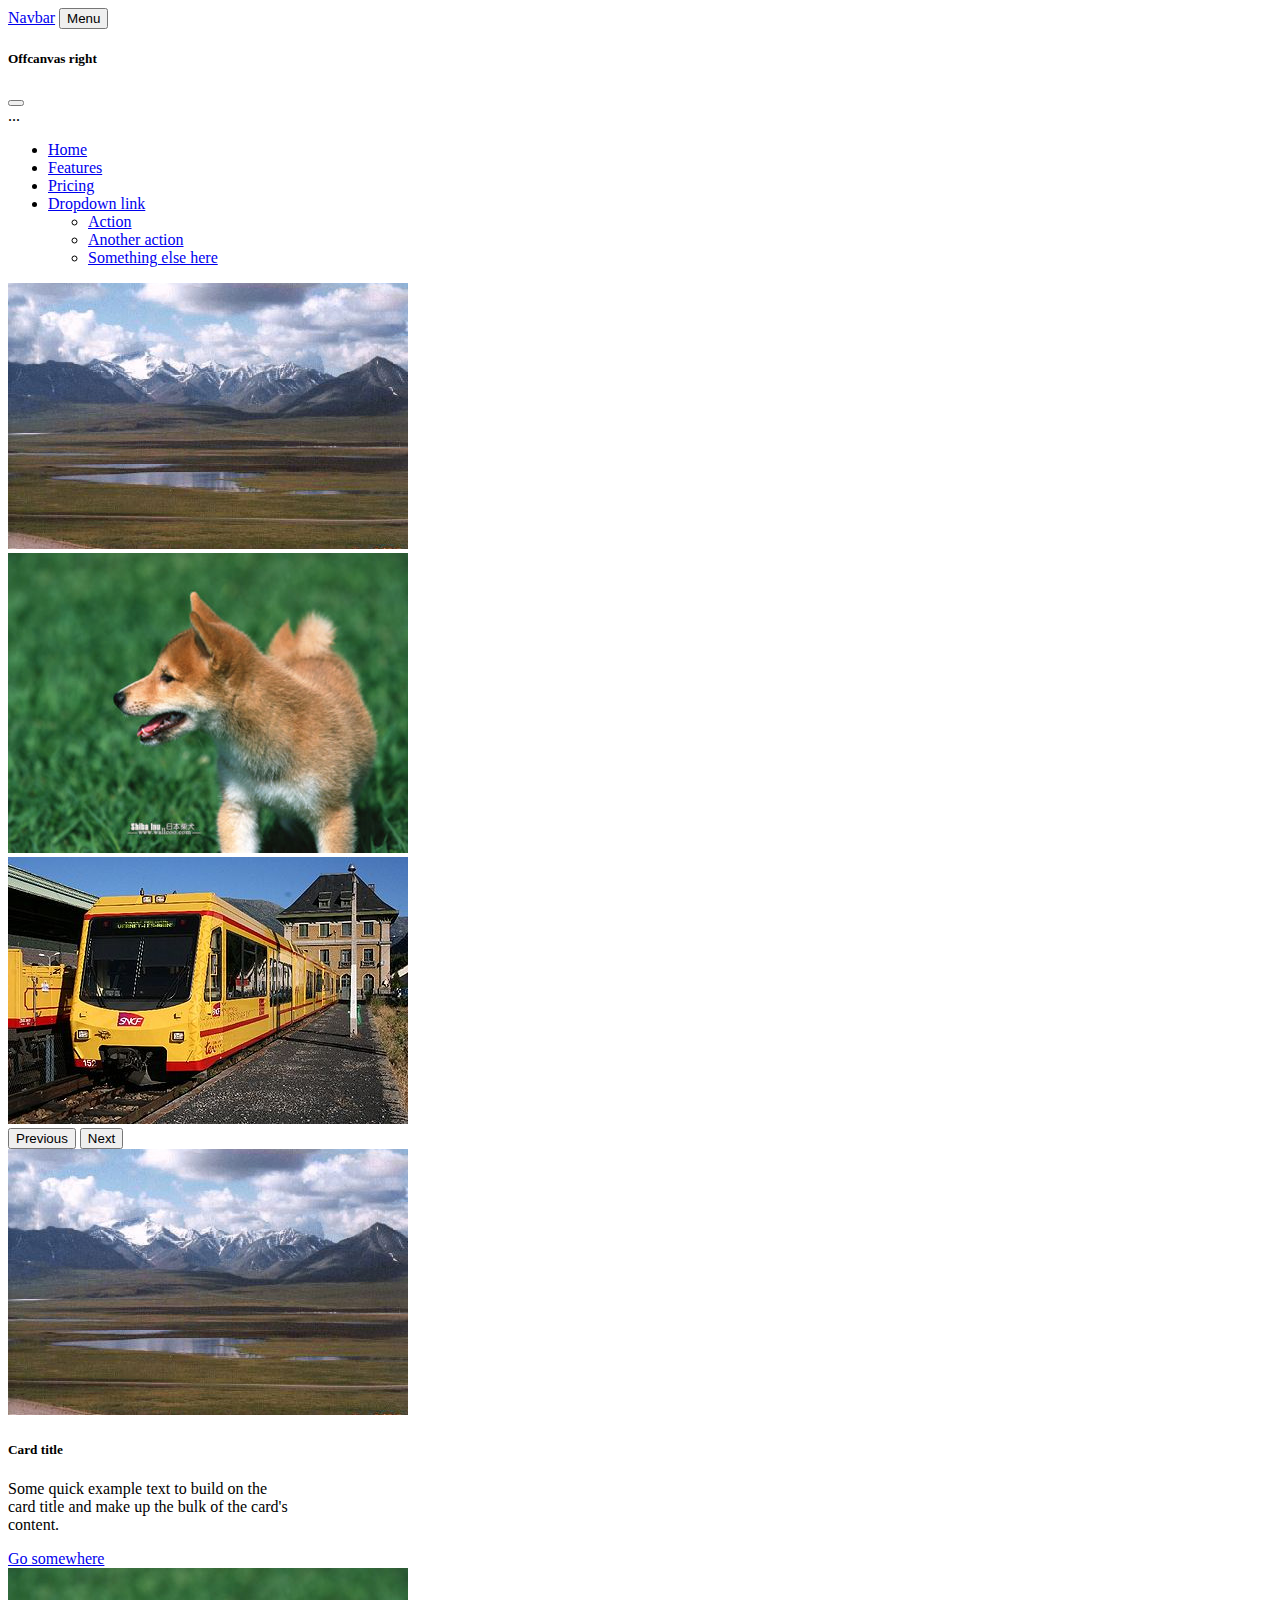
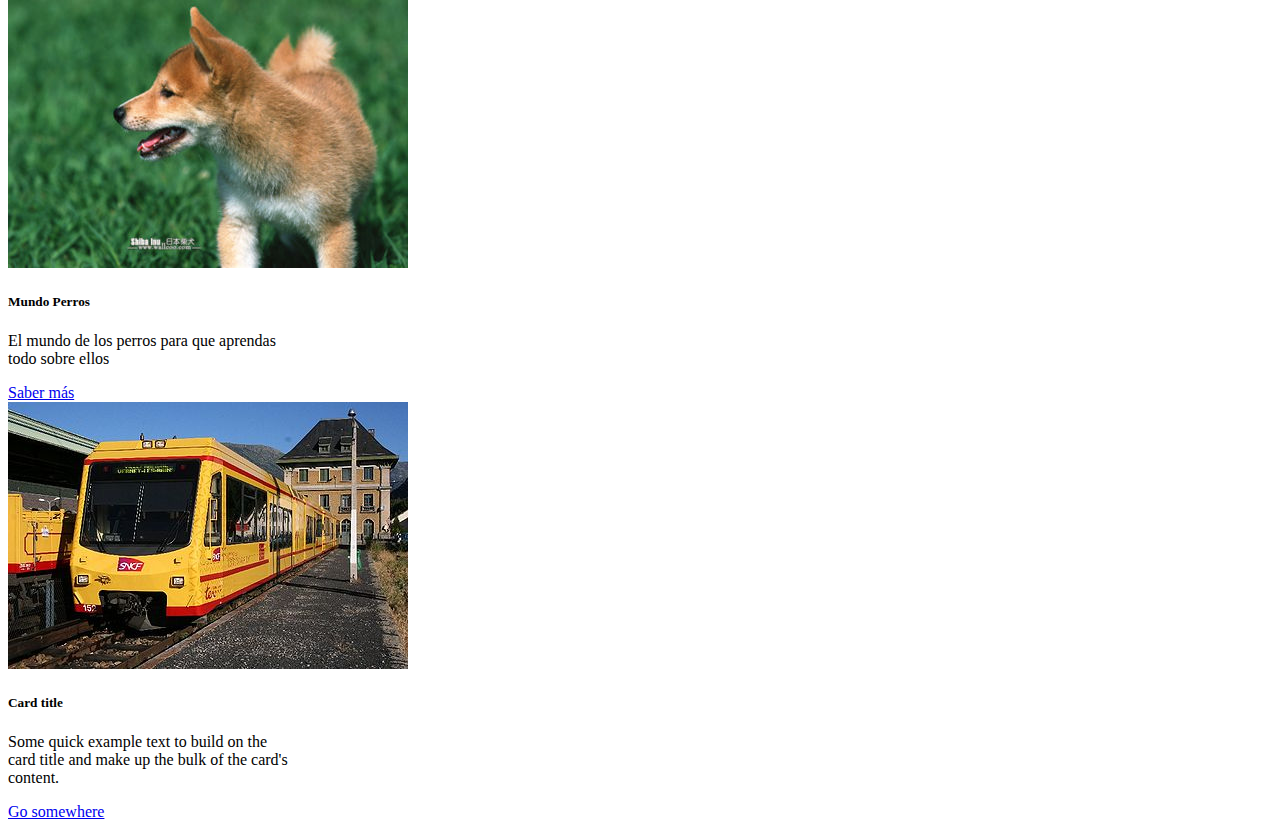
<file: index.html>
<!DOCTYPE html>
<html lang="en">
<head>
    <meta charset="UTF-8">
    <meta http-equiv="X-UA-Compatible" content="IE=edge">
    <meta name="viewport" content="width=device-width, initial-scale=1.0">
    <link href="https://cdn.jsdelivr.net/npm/bootstrap@5.1.3/dist/css/bootstrap.min.css" rel="stylesheet" integrity="sha384-1BmE4kWBq78iYhFldvKuhfTAU6auU8tT94WrHftjDbrCEXSU1oBoqyl2QvZ6jIW3" crossorigin="anonymous">
    <title>Brais Brenlla Pardo</title>
</head>
<body>
<header>
<nav class="navbar navbar-expand-lg navbar-light bg-light justify-content-between">
  <div class="container">
    <a class="navbar-brand" href="#">Navbar</a>
    <button class="navbar-toggler" type="button" aria-controls="offcanvaNav" aria-expanded="offcanvasRightLabel">
      <span class="navbar">Menu</span>
    </button>
    <div class=" justify-content-end" id="offcanvasNav">
        <div class="offcanvas offcanvas-end" tabindex="-1" id="offcanvasRight" aria-labelledby="offcanvasRightLabel">
          <div class="offcanvas-header">
            <h5 id="offcanvasRightLabel">Offcanvas right</h5>
            <button type="button" class="btn-close text-reset" data-bs-dismiss="offcanvas" aria-label="Close"></button>
        </div>
        <div class="offcanvas-body">
            ...
        </div>
    </div>
    
  </div>
      <div class="collapse navbar-collapse" id="navbarNavDropdown">
        <ul class="navbar-nav">
          <li class="nav-item">
            <a class="nav-link active" aria-current="page" href="#">Home</a>
          </li>
          <li class="nav-item">
            <a class="nav-link" href="#">Features</a>
          </li>
          <li class="nav-item">
            <a class="nav-link" href="#">Pricing</a>
          </li>
          <li class="nav-item dropdown">
            <a class="nav-link dropdown-toggle" href="#" id="navbarDropdownMenuLink" role="button" data-bs-toggle="dropdown" aria-expanded="false">
              Dropdown link
            </a>
            <ul class="dropdown-menu" aria-labelledby="navbarDropdownMenuLink">
              <li><a class="dropdown-item" href="#">Action</a></li>
              <li><a class="dropdown-item" href="#">Another action</a></li>
              <li><a class="dropdown-item" href="#">Something else here</a></li>
            </ul>
          </li>
        </ul>
      </div>
    </div>
</nav>
</header>
<main>
  <section>
  <div id="carouselExampleControls" class="carousel slide" data-bs-ride="carousel">
    <div class="carousel-inner">
      <div class="carousel-item active">
        <img src="img/image1.jpg" class="d-block w-100" alt="...">
      </div>
      <div class="carousel-item">
        <img src="img/image2.jpg" class="d-block w-100" alt="...">
      </div>
      <div class="carousel-item">
        <img src="img/image3.jpg" class="d-block w-100" alt="...">
      </div>
    </div>
    <button class="carousel-control-prev" type="button" data-bs-target="#carouselExampleControls" data-bs-slide="prev">
      <span class="carousel-control-prev-icon" aria-hidden="true"></span>
      <span class="visually-hidden">Previous</span>
    </button>
    <button class="carousel-control-next" type="button" data-bs-target="#carouselExampleControls" data-bs-slide="next">
      <span class="carousel-control-next-icon" aria-hidden="true"></span>
      <span class="visually-hidden">Next</span>
    </button>
  </div>
</section>
<section>
  <div class="container">
    <div class="row d-flex gap-sm-5 mt-5 mb-5 justify-content-center ">
      <div class="card col-sm-4" style="width: 18rem;">
        <img src="img/image1.jpg" class="card-img-top" alt="...">
        <div class="card-body">
          <h5 class="card-title">Card title</h5>
          <p class="card-text">Some quick example text to build on the card title and make up the bulk of the card's content.</p>
          <a href="#" class="btn btn-primary">Go somewhere</a>
        </div>
      </div>      
      <div class="card col-sm-4" style="width: 18rem;">
        <img src="img/image2.jpg" class="card-img-top" alt="...">
        <div class="card-body">
          <h5 class="card-title">Mundo Perros</h5>
          <p class="card-text">El mundo de los perros para que aprendas todo sobre ellos</p>
          <a href="#" class="btn btn-primary">Saber más</a>
        </div>
      </div>
      <div class="card col-sm-4" style="width: 18rem;">
        <img src="img/image3.jpg" class="card-img-top" alt="...">
        <div class="card-body">
          <h5 class="card-title">Card title</h5>
          <p class="card-text">Some quick example text to build on the card title and make up the bulk of the card's content.</p>
          <a href="#" class="btn btn-primary">Go somewhere</a>
        </div>
      </div>
    </div>
  </div> <!--Cierre container-->
</main>

<!-- Scrip para que funcione Boostrap, no tocar.-->    
<script src="https://cdn.jsdelivr.net/npm/@popperjs/core@2.10.2/dist/umd/popper.min.js" integrity="sha384-7+zCNj/IqJ95wo16oMtfsKbZ9ccEh31eOz1HGyDuCQ6wgnyJNSYdrPa03rtR1zdB" crossorigin="anonymous"></script>
<script src="https://cdn.jsdelivr.net/npm/bootstrap@5.1.3/dist/js/bootstrap.min.js" integrity="sha384-QJHtvGhmr9XOIpI6YVutG+2QOK9T+ZnN4kzFN1RtK3zEFEIsxhlmWl5/YESvpZ13" crossorigin="anonymous"></script>
</body>
</html>
</file>
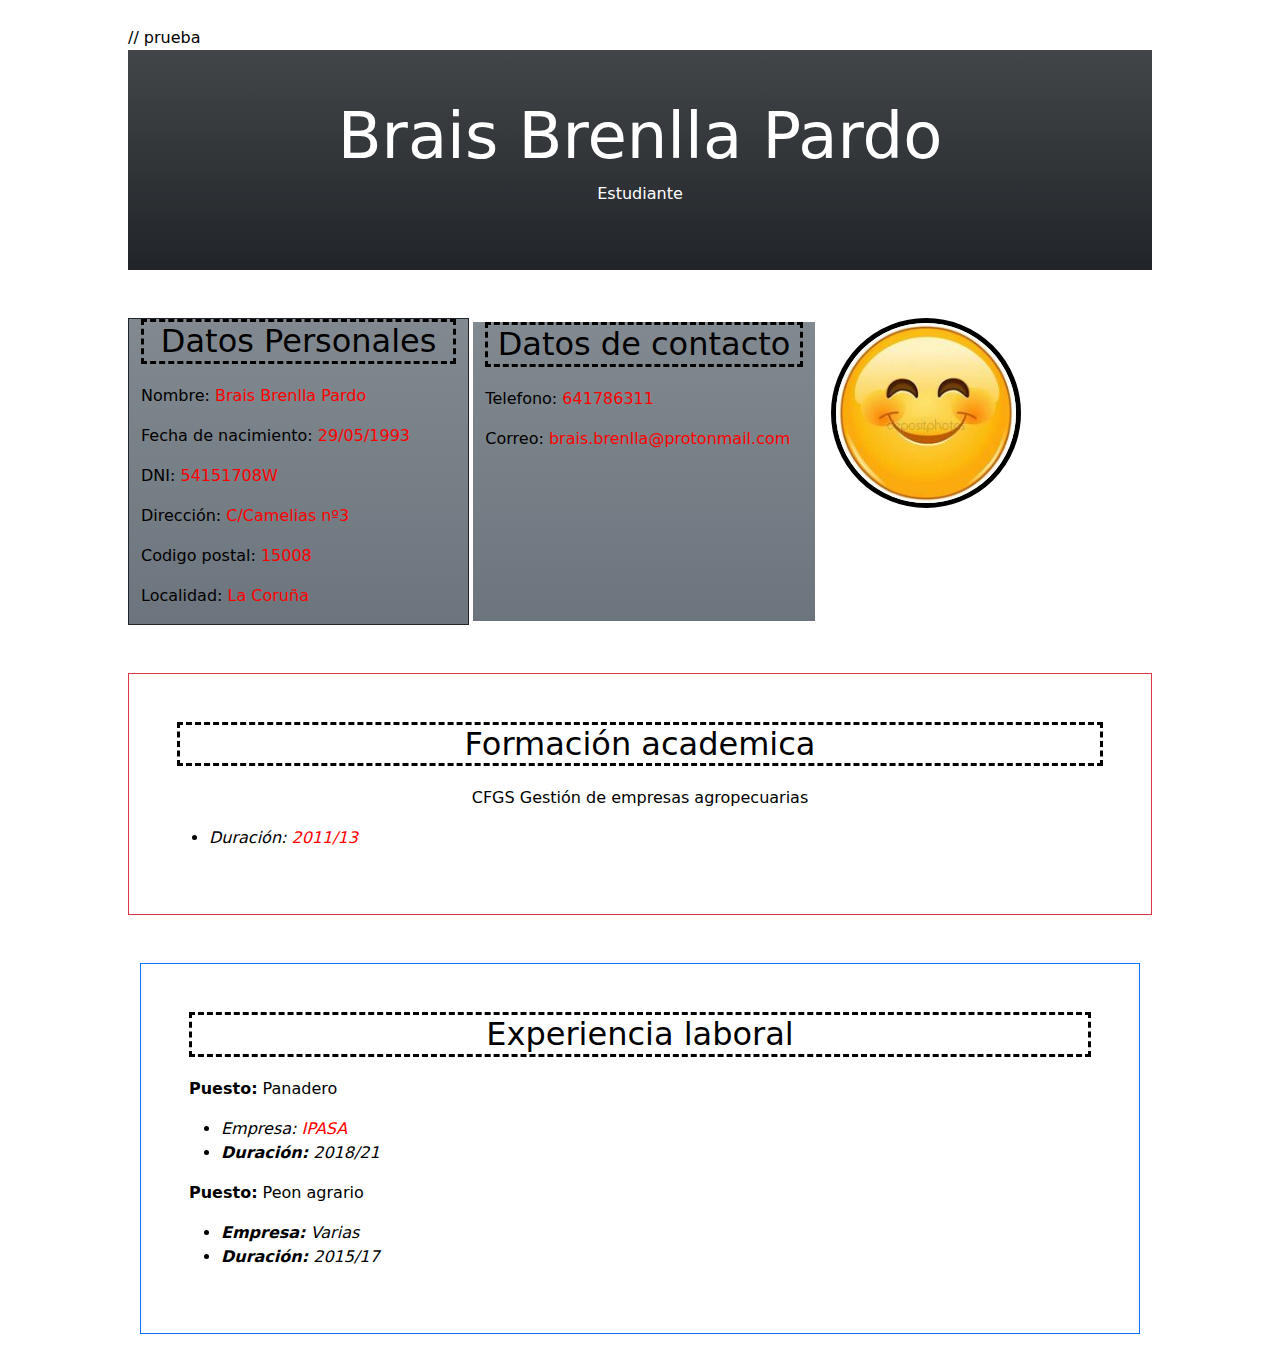
<file: indexbootstrap.html>
<!DOCTYPE html>
<html lang="en"> // prueba 
<head>
    <meta charset="UTF-8">
    <meta http-equiv="X-UA-Compatible" content="IE=edge">
    <meta name="viewport" content="width=device-width, initial-scale=1.0">
    <link href="https://cdn.jsdelivr.net/npm/bootstrap@5.1.3/dist/css/bootstrap.min.css" rel="stylesheet">
    <title>Document</title>
    <link rel="stylesheet" href="stylesbootstrap.css">
</head>
<body>
        <div class="container-fluid p-5 bg-dark bg-gradient text-white text-center">
        <h1>Brais Brenlla Pardo</h1>
        <p>Estudiante</p> 
      </div>
        
      <div class="container mt-5">
        <div class="row">
          <div class="col-4 border border-dark bg-secondary bg-gradient">
            <h2 class="title">Datos Personales</h2>
            <p>Nombre: <span class="dates"> Brais Brenlla Pardo</span></p>
            <p>Fecha de nacimiento: <span class="dates"> 29/05/1993</span> </p>
            <p>DNI: <span class="dates">54151708W</span></p>
            <p>Dirección: <span class="dates">C/Camelias nº3</span></p>
            <p>Codigo postal: <span class="dates">15008</span></p> 
            <p>Localidad: <span class="dates">La Coruña</span></p>
          </div>
          <div class="col-4 bg-secondary bg-gradient m-1">
            <h2 class="title">Datos de contacto</h2>
            <p>Telefono: <span class="dates">641786311</span></p>
            <p>Correo: <span class="dates">brais.brenlla@protonmail.com</span></p>
          </div>
          <div class="col ">
            <img class="rounded-circle" src="img/foto_cv.jpg" alt="Foto" width="190" height="190" style="border:5px solid black">
    
          </div>
        </div>
      </div>

      <div class="container mt-5 ">
        <div class="row">
          <div class="container p-5 text-center border border-danger">
            <h2 class="title">Formación academica</h2>
            <p>CFGS Gestión de empresas agropecuarias</p>
              <ul>
                <li>Duración: <span class="dates">2011/13</span></li>   
              </ul>
            
        </div>
          
      </div>

      <div class="container mt-5">
        <div class="row">
          <div class="container p-5 border border-primary">
            <h2 class="title">Experiencia laboral</h2>
            
            <p><b>Puesto:</b> Panadero</p>
          
                <ul>
                    <li>Empresa: <span class="dates">IPASA</span></li>  
                    <li><b>Duración:</b> 2018/21</li>   
                </ul>
              </p>

            <p><b>Puesto:</b> Peon agrario</p>
              <ul>
                  <li><b>Empresa:</b> Varias</li> 
                  <li><b>Duración:</b> 2015/17</li>    
              </ul>
              
          
          </div>
          
        </div>
        
      </div>


</body>
<script src="https://cdn.jsdelivr.net/npm/bootstrap@5.1.3/dist/js/bootstrap.bundle.min.js"></script>
</html>
</file>
<file: stylesbootstrap.css>
body {
    background-color: white;
    color: black;
    padding: 2% 10%;

}
.wrapper {
    background-color: blue;
    padding: 20px;
    margin: 20px;
    border-style: double;
    border-color: red;
    border
}

h1 { 
    color: white;
    font-size: 4em ;
    text-align: center;
}
li {
    font-style: italic;
    text-align: left;
}
.foto {
    float: right;
}
.dates {
    color: red;
}
.title {
    margin-bottom: 20px;
    border-style: dashed;
    text-align: center;
}
// prueba
</file>
